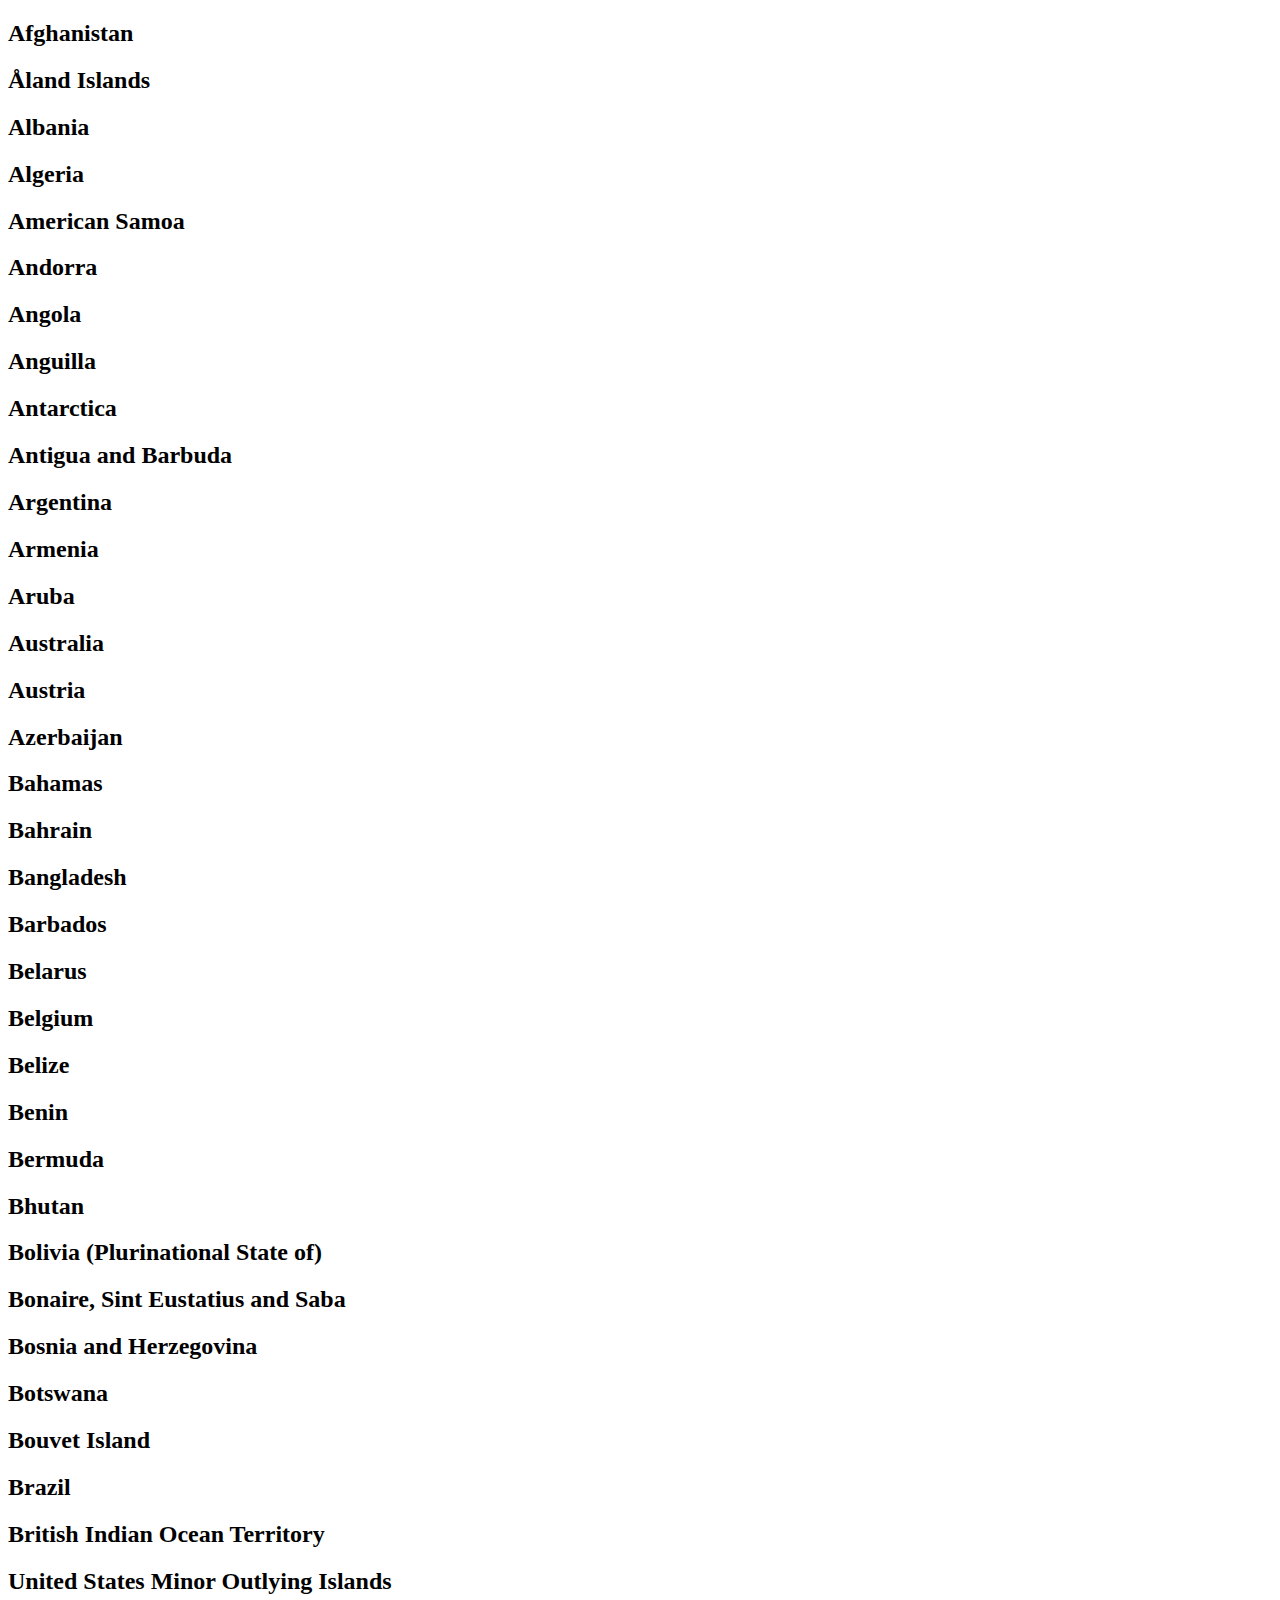
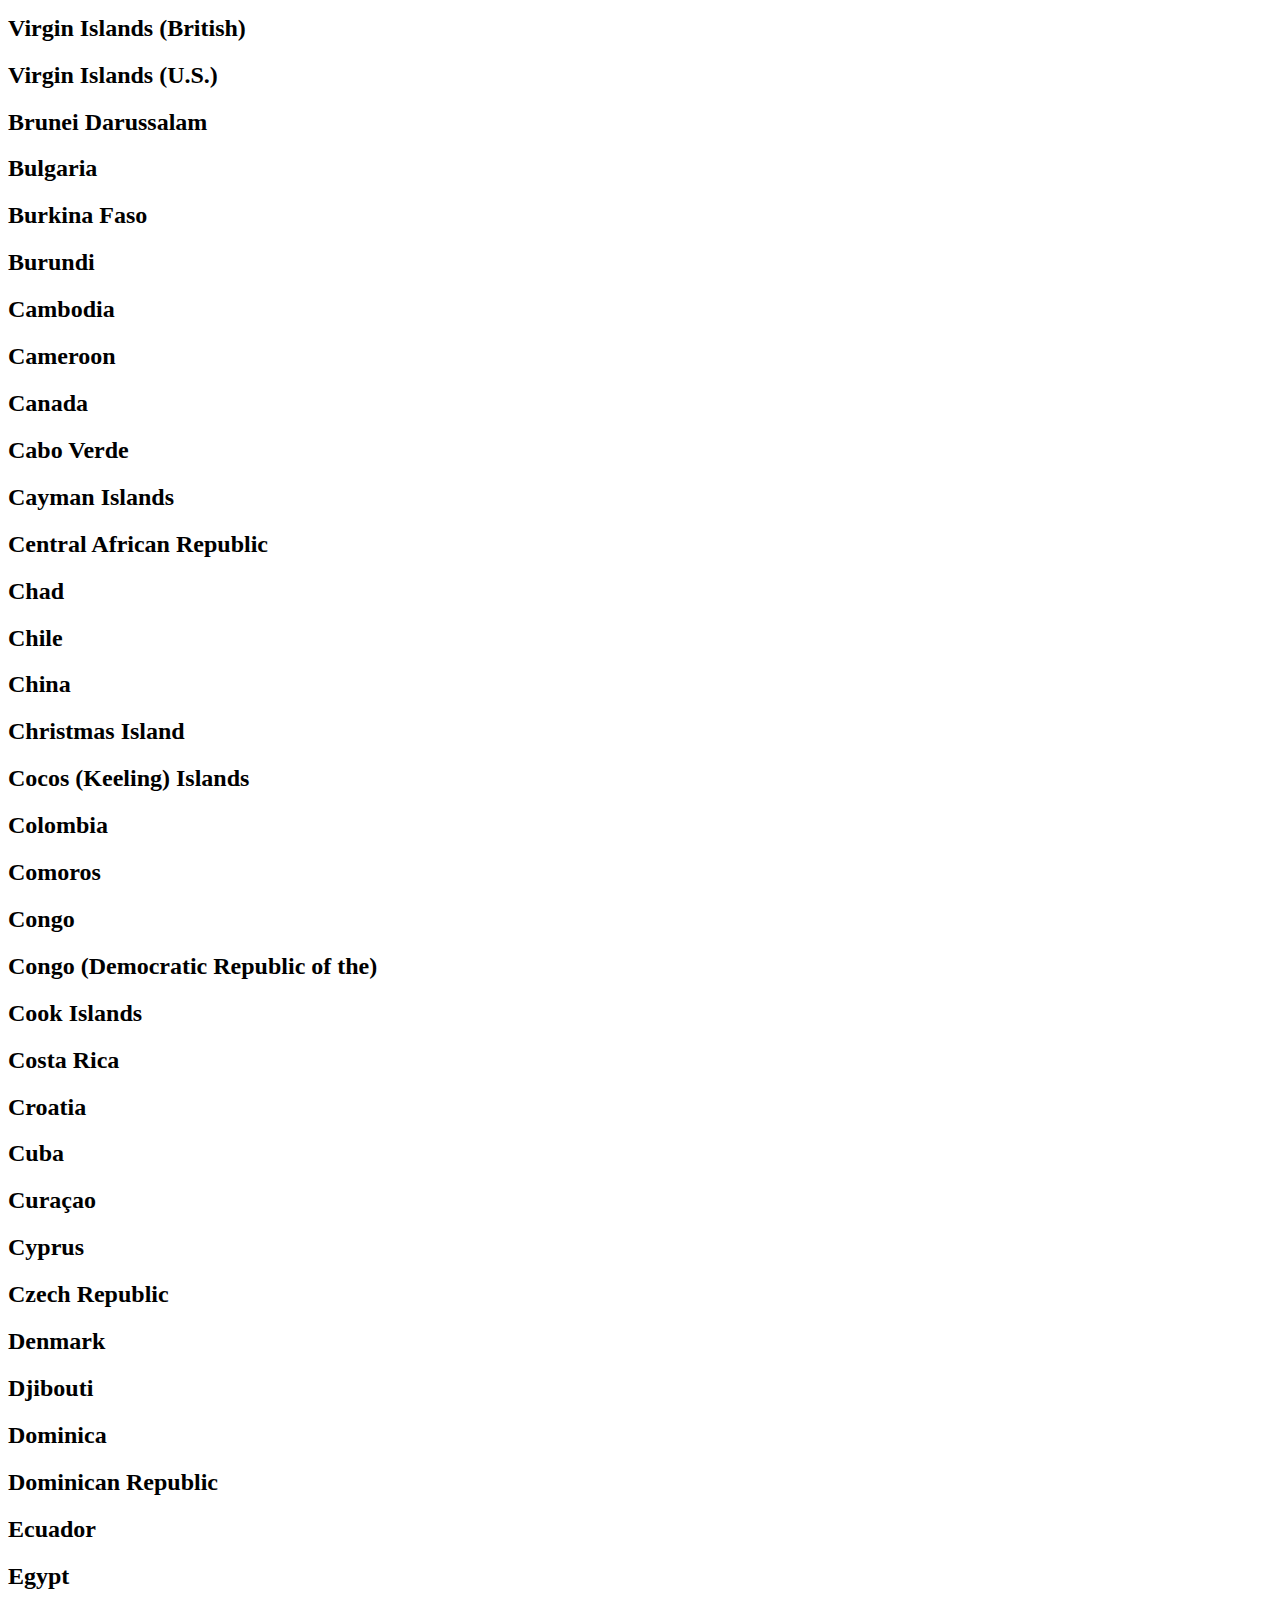
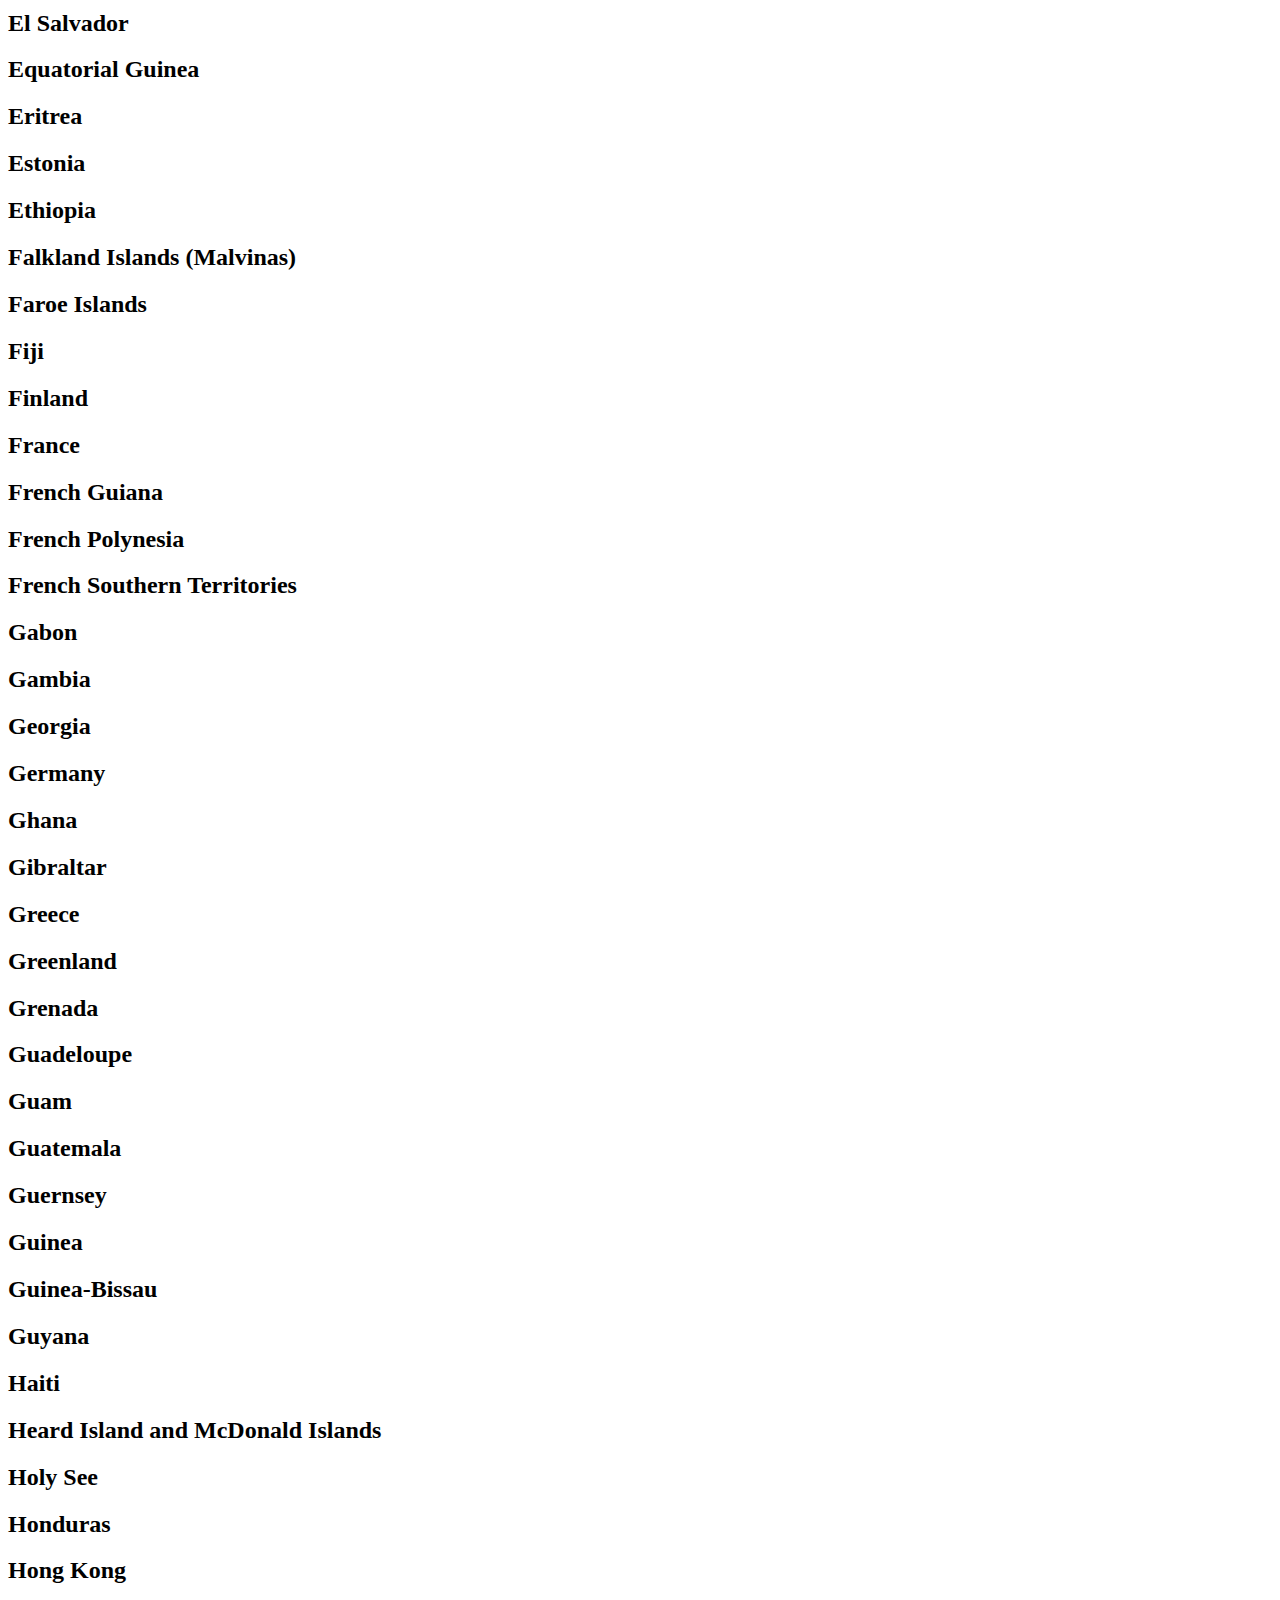
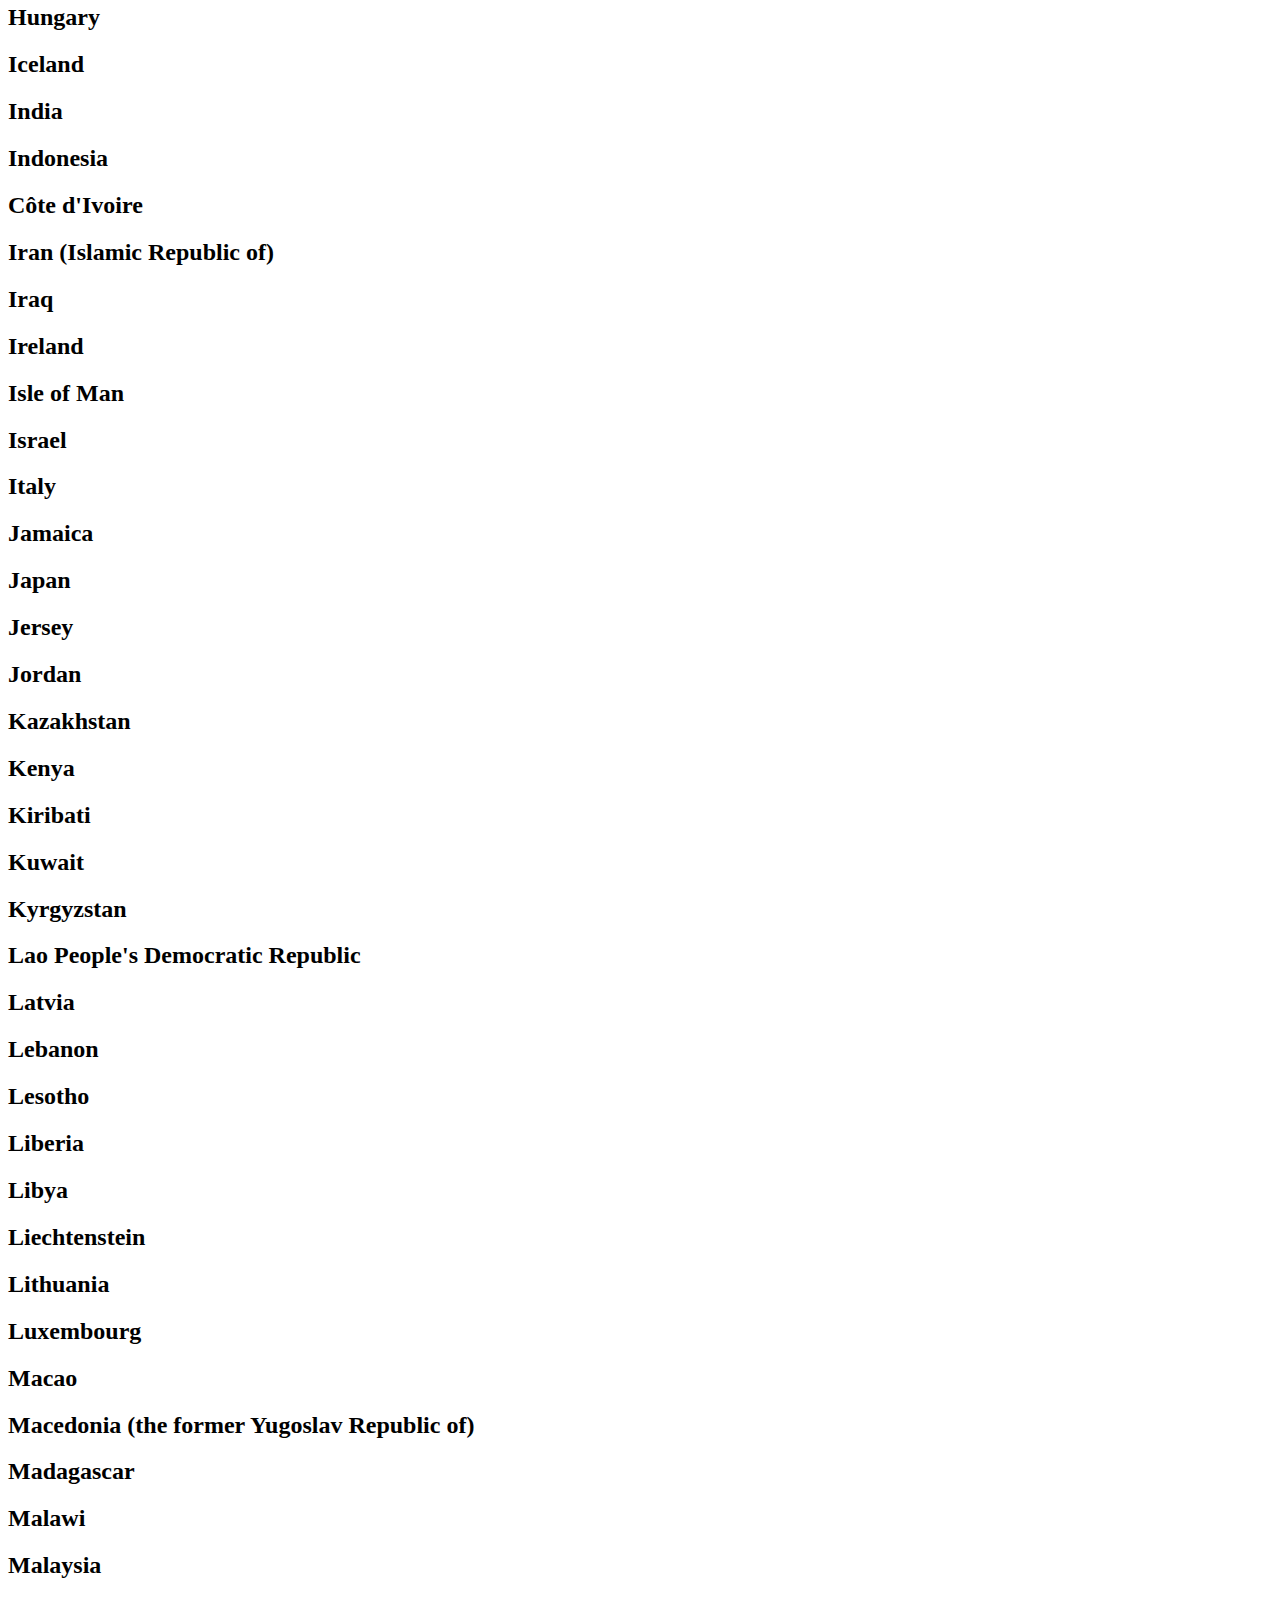
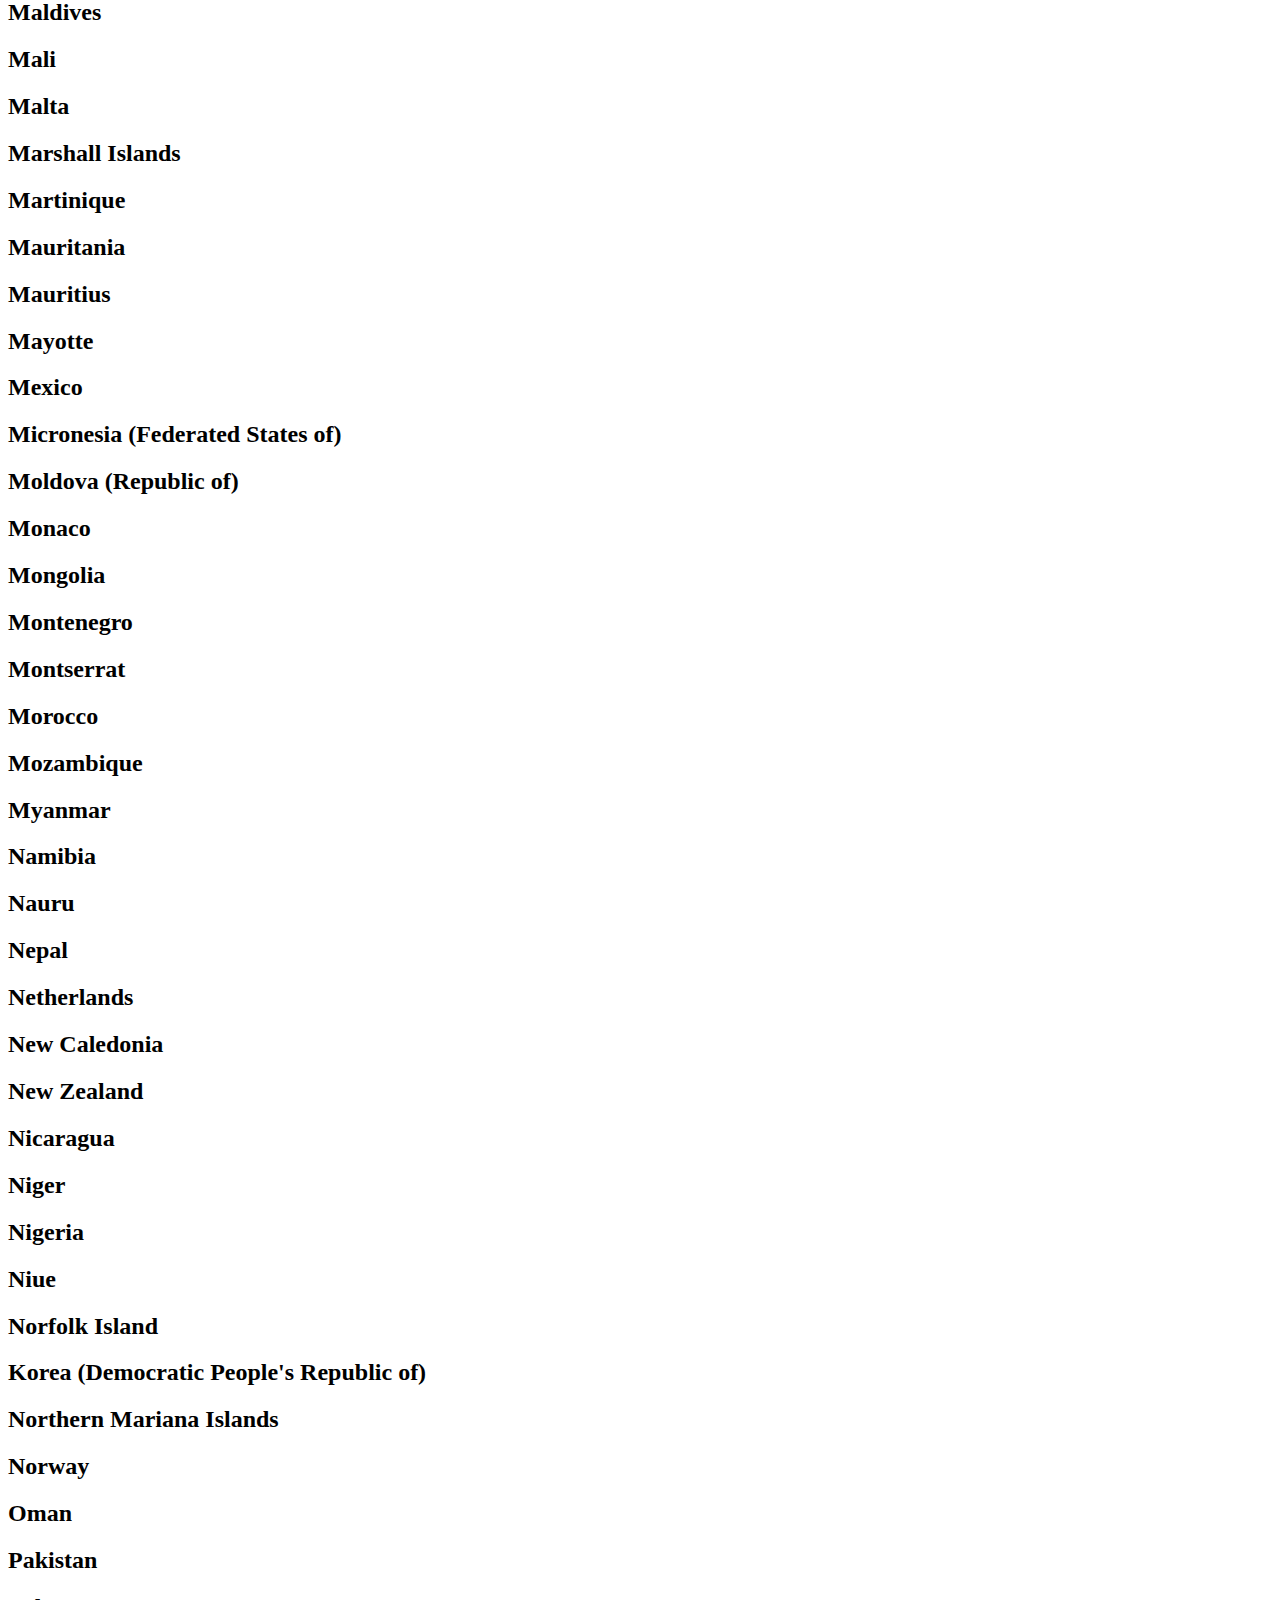
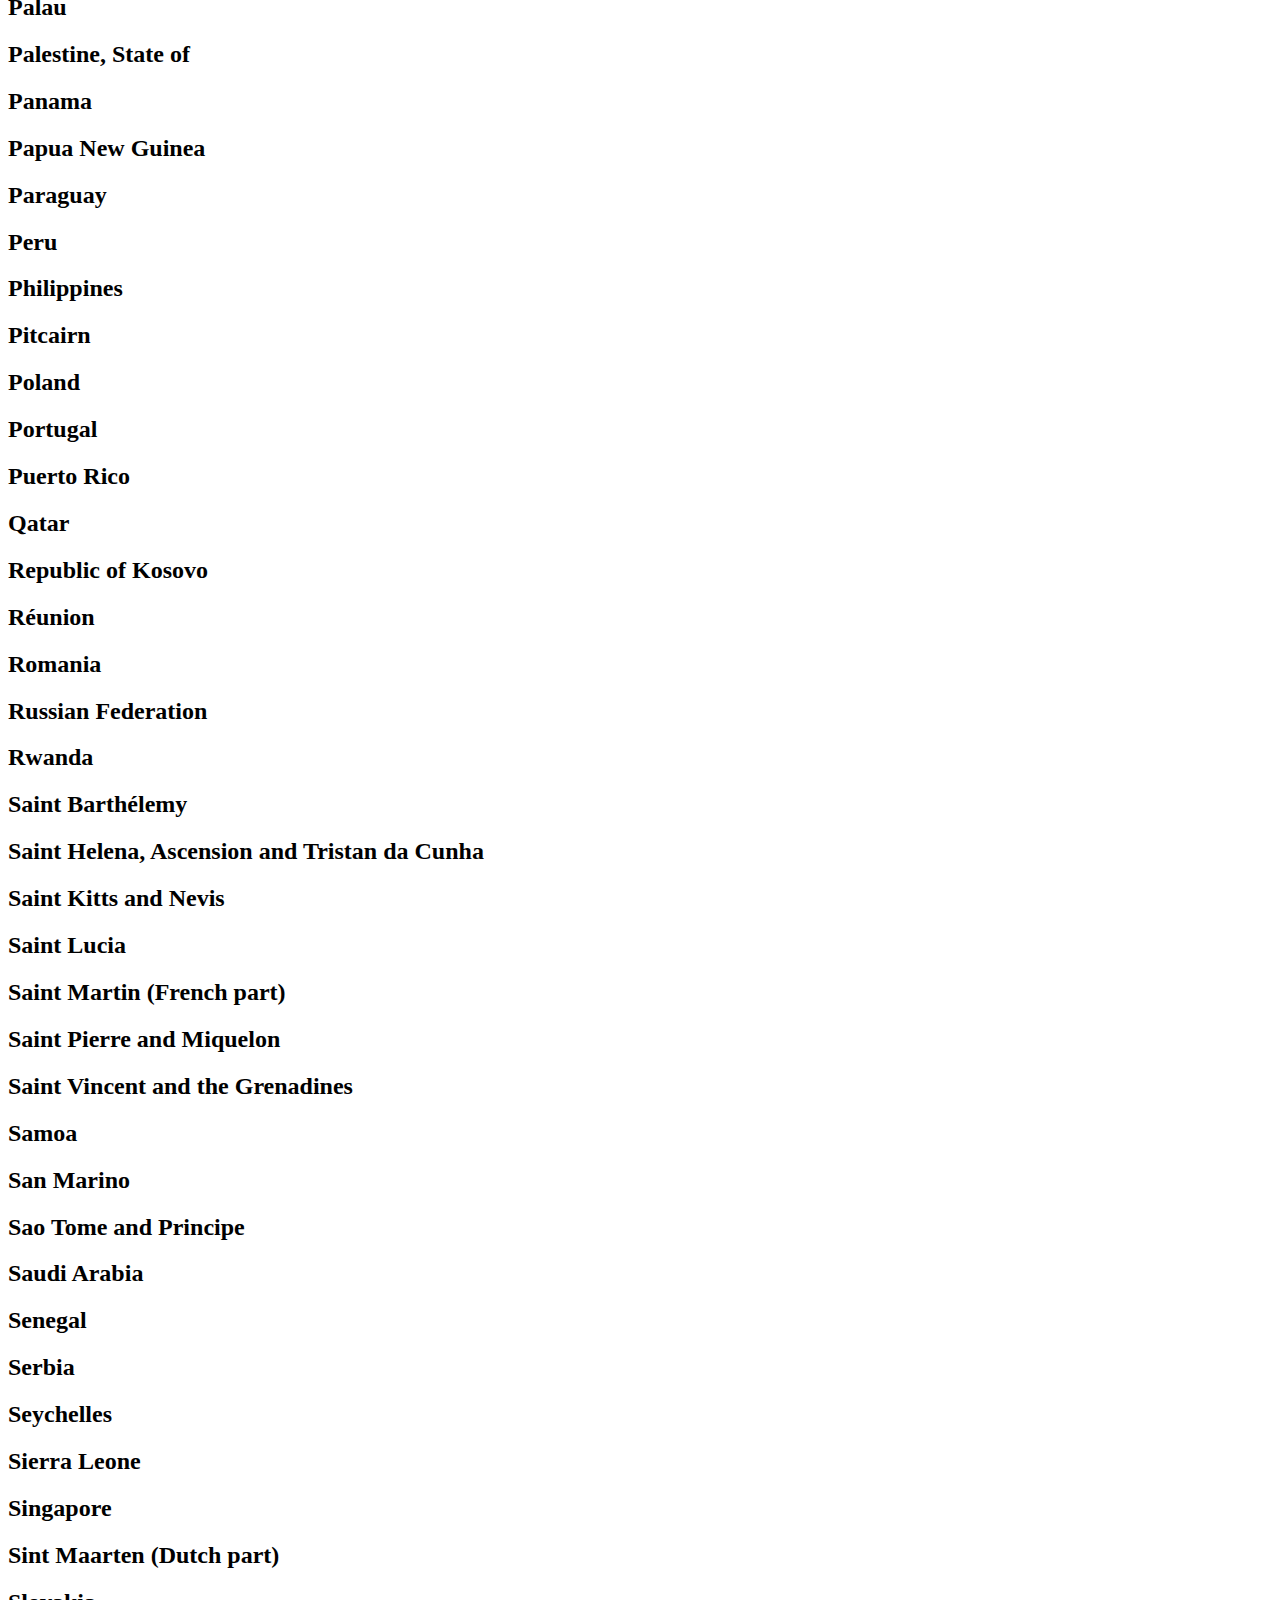
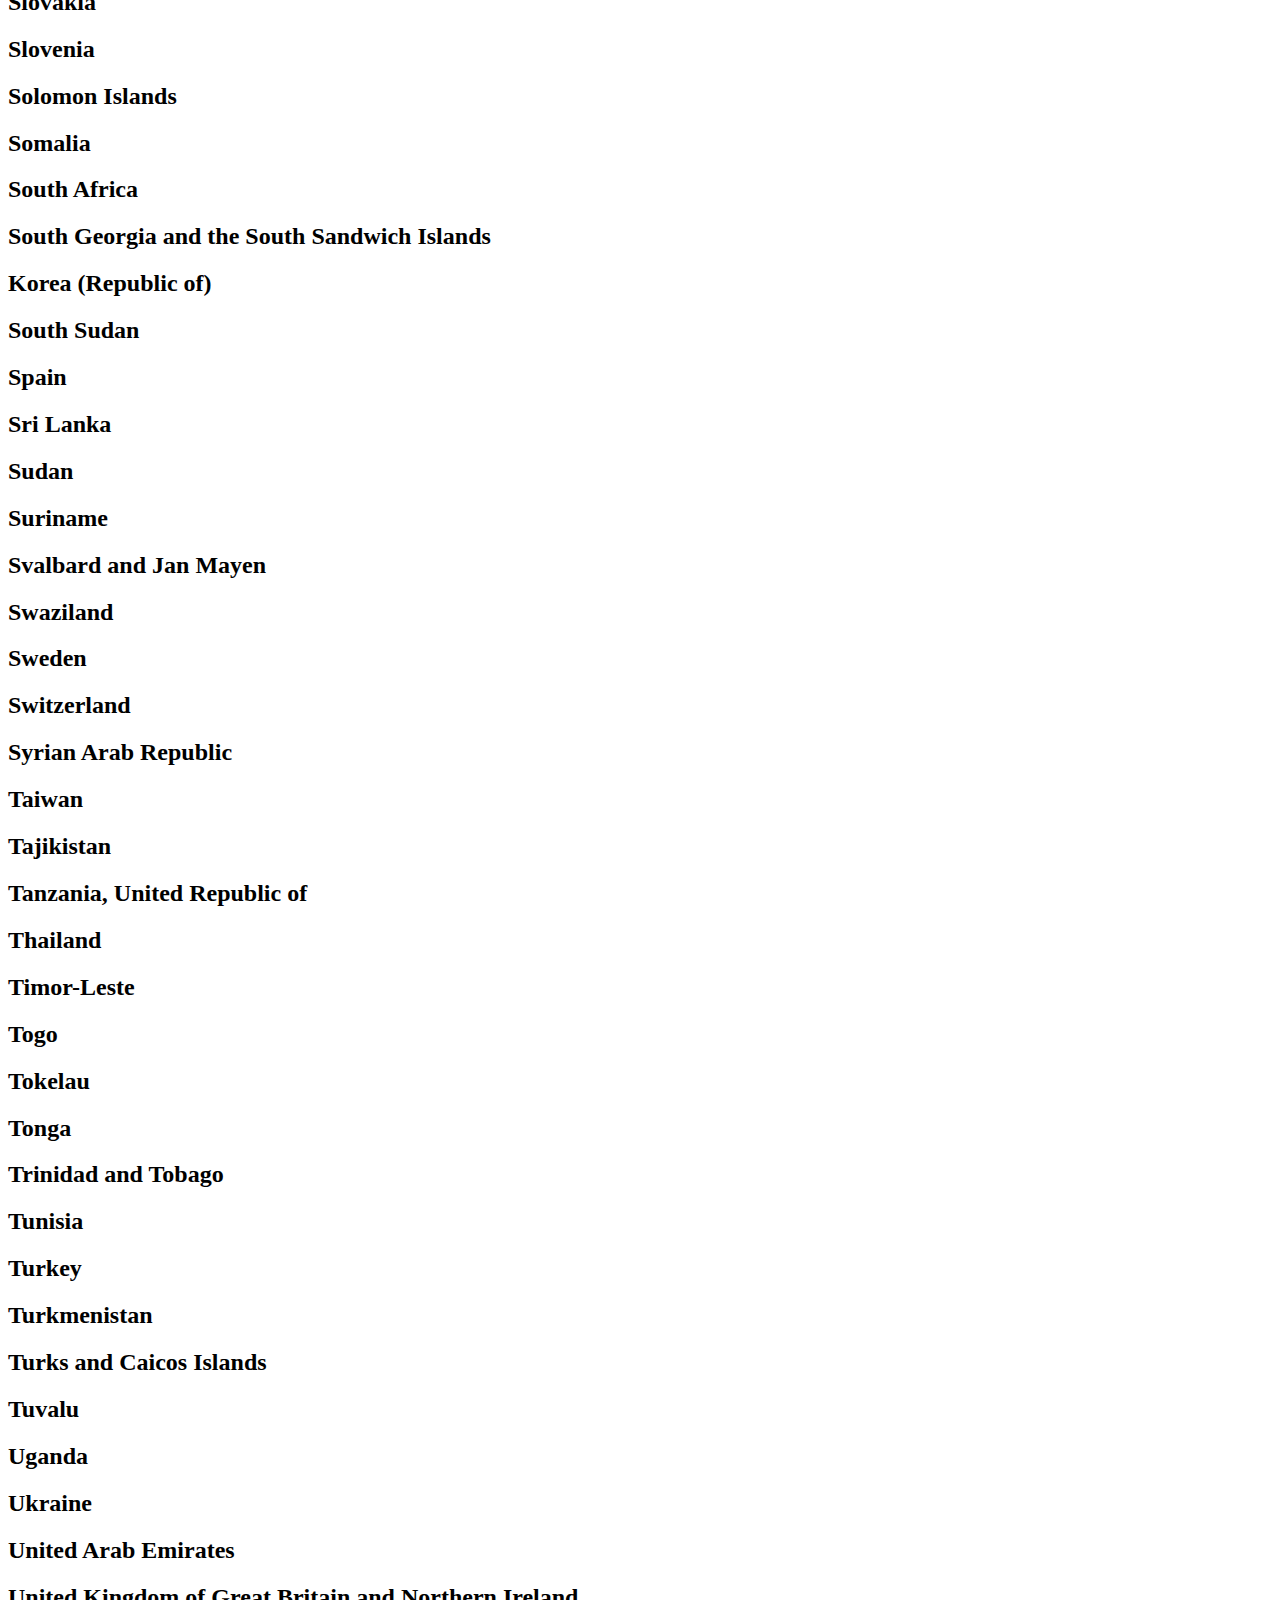
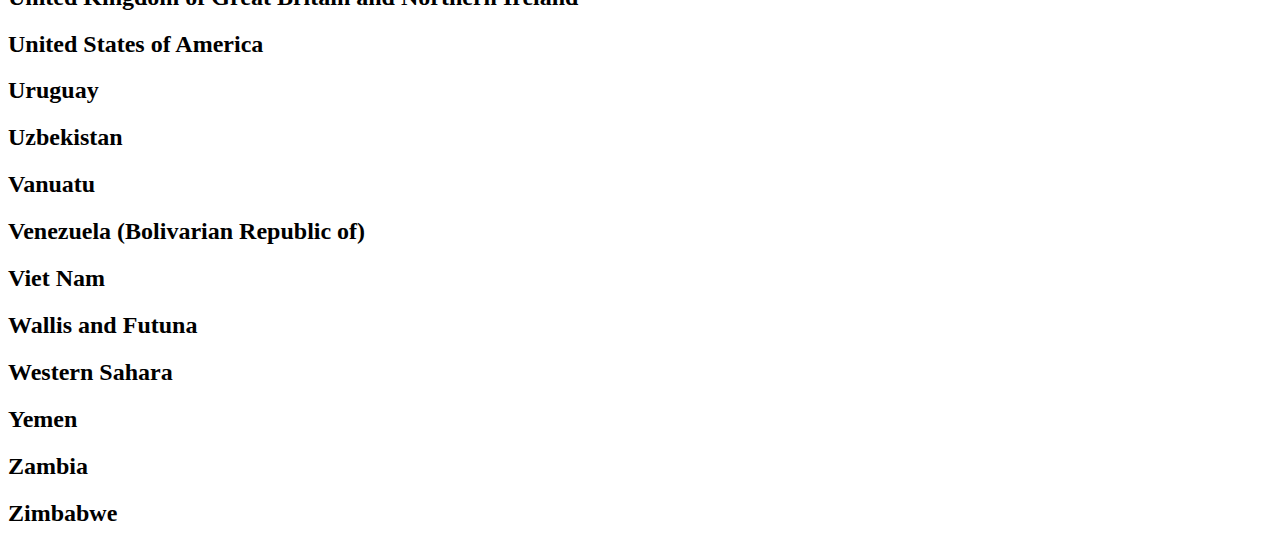
<file: index.html>
<!DOCTYPE html>
<html lang="en">
  <head>
    <meta charset="UTF-8" />
    <meta http-equiv="X-UA-Compatible" content="IE=edge" />
    <meta name="viewport" content="width=device-width, initial-scale=1.0" />
    <title>Countries</title>
    <link rel="stylesheet" href="./index.css" />
  </head>
  <body>
    <main>
      <div id="card-container">
        <!-- Country cards will be added dynamically here -->
      </div>
    </main>

    <div>
      <div class="cardBody">
        <div class="card"></div>
      </div>
    </div>

    <script src="./countryDetails.js"></script>
  </body>
</html>
</file>
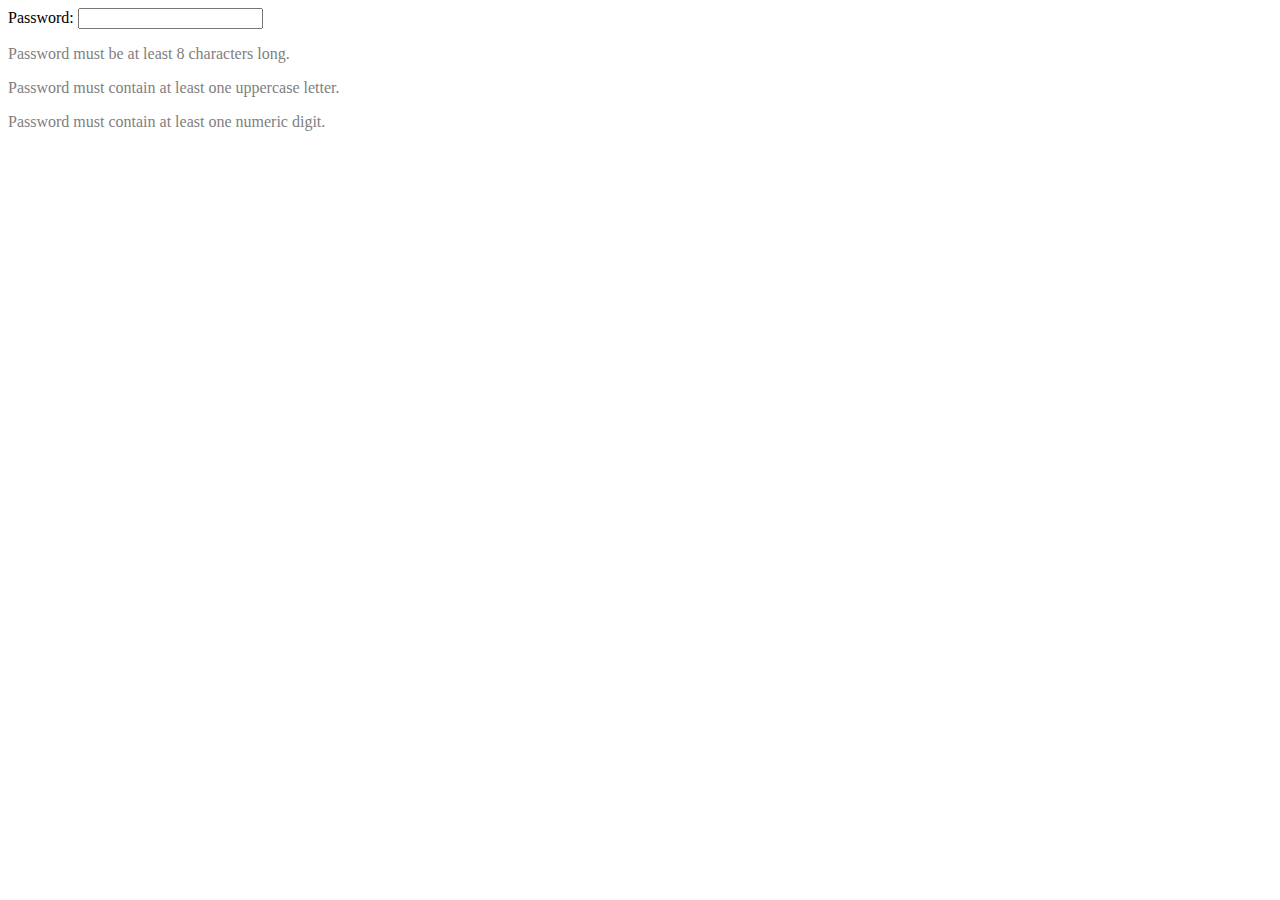
<file: password.html>
<!DOCTYPE html>
<html>
  <head>
    <title>Password Validation</title>
    <style>
      .info {
        color: grey;
      }
      .valid {
        color: green;
      }
      .invalid {
        color: red;
      }
    </style>
  </head>
  <body>
    <label for="password">Password:</label>
    <input type="password" id="passwordInput" onkeyup="validatePassword()" />

    <p id="minLengthInfo" class="info">
      Password must be at least 8 characters long.
    </p>
    <p id="uppercaseInfo" class="info">
      Password must contain at least one uppercase letter.
    </p>
    <p id="numericInfo" class="info">
      Password must contain at least one numeric digit.
    </p>

    <script>
      const passwordInput = document.getElementById("passwordInput");
      const minLengthInfo = document.getElementById("minLengthInfo");
      const uppercaseInfo = document.getElementById("uppercaseInfo");
      const numericInfo = document.getElementById("numericInfo");

      const validatePassword = () => {
        const password = passwordInput.value;

        const minLengthRegex = /^.{8,}$/;
        const uppercaseRegex = /(?=.*[A-Z])/;
        const numericRegex = /(?=.*\d)/;

        minLengthInfo.className = minLengthRegex.test(password)
          ? "valid"
          : "invalid";
        uppercaseInfo.className = uppercaseRegex.test(password)
          ? "valid"
          : "invalid";
        numericInfo.className = numericRegex.test(password)
          ? "valid"
          : "invalid";
      };
    </script>
  </body>
</html>
</file>
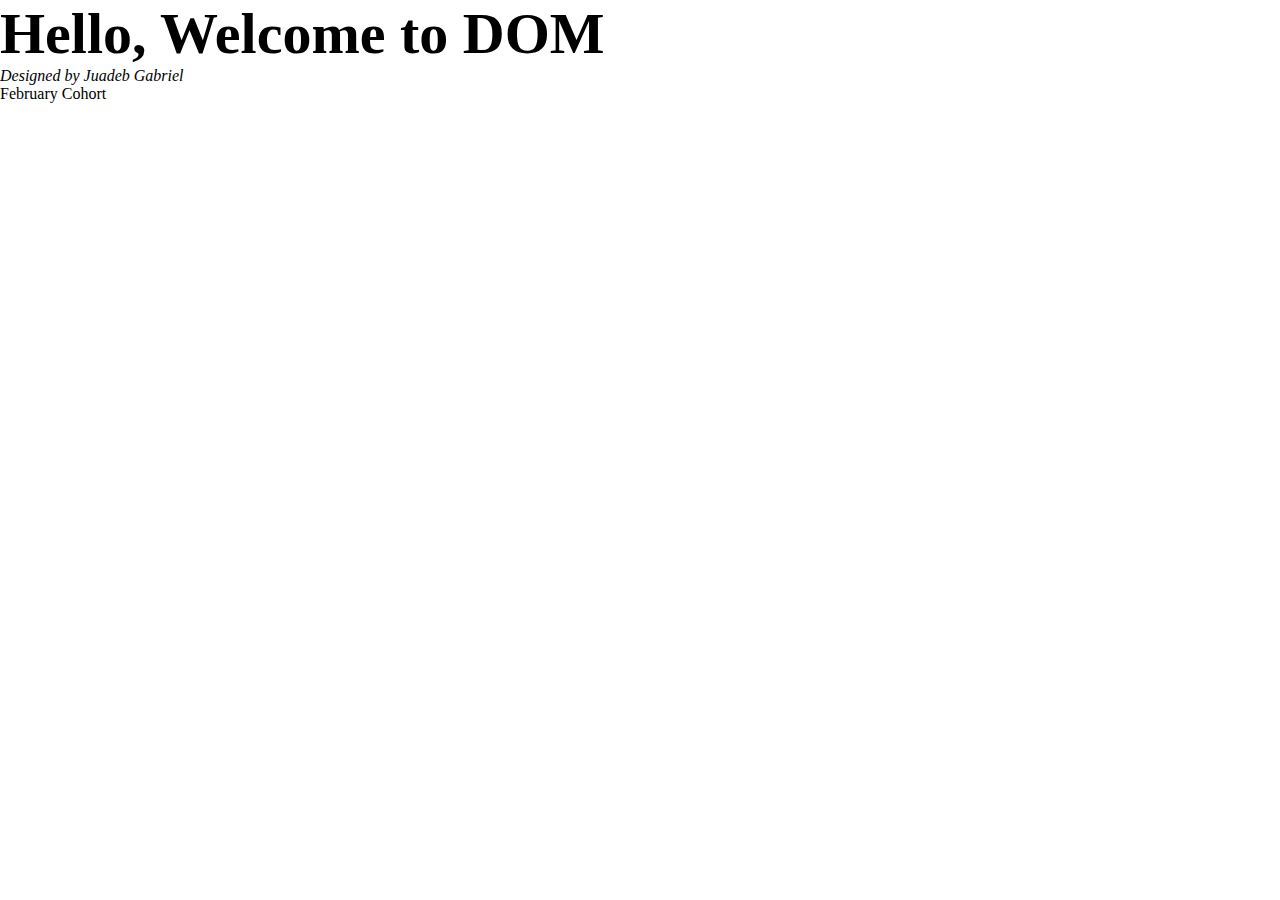
<file: test.html>
<!DOCTYPE html>
<html lang="en">
  <head>
    <meta charset="UTF-8" />
    <meta http-equiv="X-UA-Compatible" content="IE=edge" />
    <meta name="viewport" content="width=device-width, initial-scale=1.0" />
    <title>DOM first class</title>
    <link rel="stylesheet" href="./new.css" />
  </head>
  <body>
    <div id="container">
      <h1>Hello, Welcome to DOM</h1>
      <p>Designed by Juadeb Gabriel</p>
    </div>
  </body>
  <script src="./text.js"></script>
</html>
</file>
<file: index.css>
.card-container {
  display: flex;
  flex-wrap: wrap;
  justify-content: center;
}
.card-container .card {
  margin: 20px;
  padding: 20px;
  background-color: #fff;
  border: 1px solid #ddd;
  border-radius: 5px;
  box-shadow: 0px 2px 5px rgba(0, 0, 0, 0.1);
  width: 300px;
  height: 400px;
  overflow: hidden;
  position: relative;
}
.card-container .card__img {
  width: 100%;
  height: 200px;
  -o-object-fit: cover;
     object-fit: cover;
  margin-bottom: 10px;
}
.card-container .card__name {
  font-size: 24px;
  font-weight: bold;
  margin-bottom: 10px;
}
.card-container .card__capital {
  margin-bottom: 10px;
}
.card-container .card__language {
  margin-bottom: 10px;
}
.card-container .card__population {
  margin-bottom: 10px;
}
.card-container .card__currency {
  margin-bottom: 10px;
}/*# sourceMappingURL=index.css.map */
</file>
<file: new.css>
* {
  padding: 0;
  margin: 0;
}

.bold_text {
  font-weight: 900;
}

.large_text {
  font-size: 58px;
}

.font_style {
  font-style: italic;
}/*# sourceMappingURL=new.css.map */
</file>
